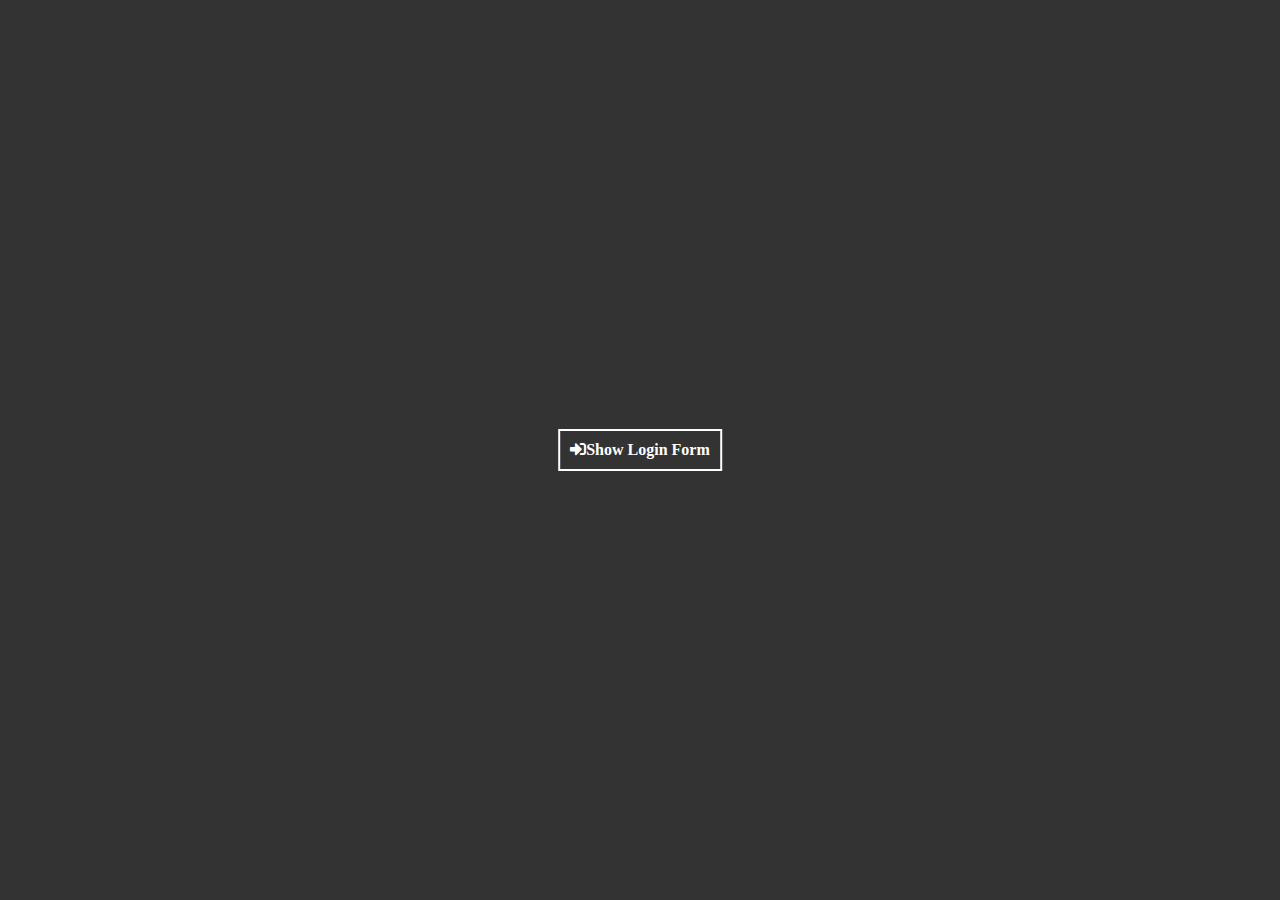
<file: day1/index.html>
<!DOCTYPE html>
<html lang="ja">
<head>
  <meta charset="UTF-8">
  <meta name="viewport" content="width=device-width, initial-scale=1.0">
  <meta http-equiv="X-UA-Compatible" content="ie=edge">
  <title>Sample</title>
  <link rel="stylesheet" href="style.css">
  <script src="https://ajax.googleapis.com/ajax/libs/jquery/3.4.1/jquery.min.js"></script>
  <link href="https://use.fontawesome.com/releases/v5.6.1/css/all.css" rel="stylesheet">
</head>
<body>
  <div class="show-login-btn"><i class="fas fa-sign-in-alt">Show Login Form</i></div>
  <div class="login-box">
    <div class="hide-login-btn"><i class="fas fa-times"></i></div>
    <form action="index.html" class="login-form" method="POST">
      <h1>Welcome</h1>
      <input class="text-box" type="text" name="" placeholder="Username">
      <input class="text-box" type="Password" name="" placeholder="Password">
      <input class="login-btn" type="submit" value="Login">
    </form>
  </div>
  <script type="text/javascript">
    $(".show-login-btn").on("click",function() {
      $(".login-box").toggleClass("showed");
    });
    $(".hide-login-btn").on("click",function() {
      $(".login-box").toggleClass("showed");
    });
  </script>
</body>
</html>
</file>
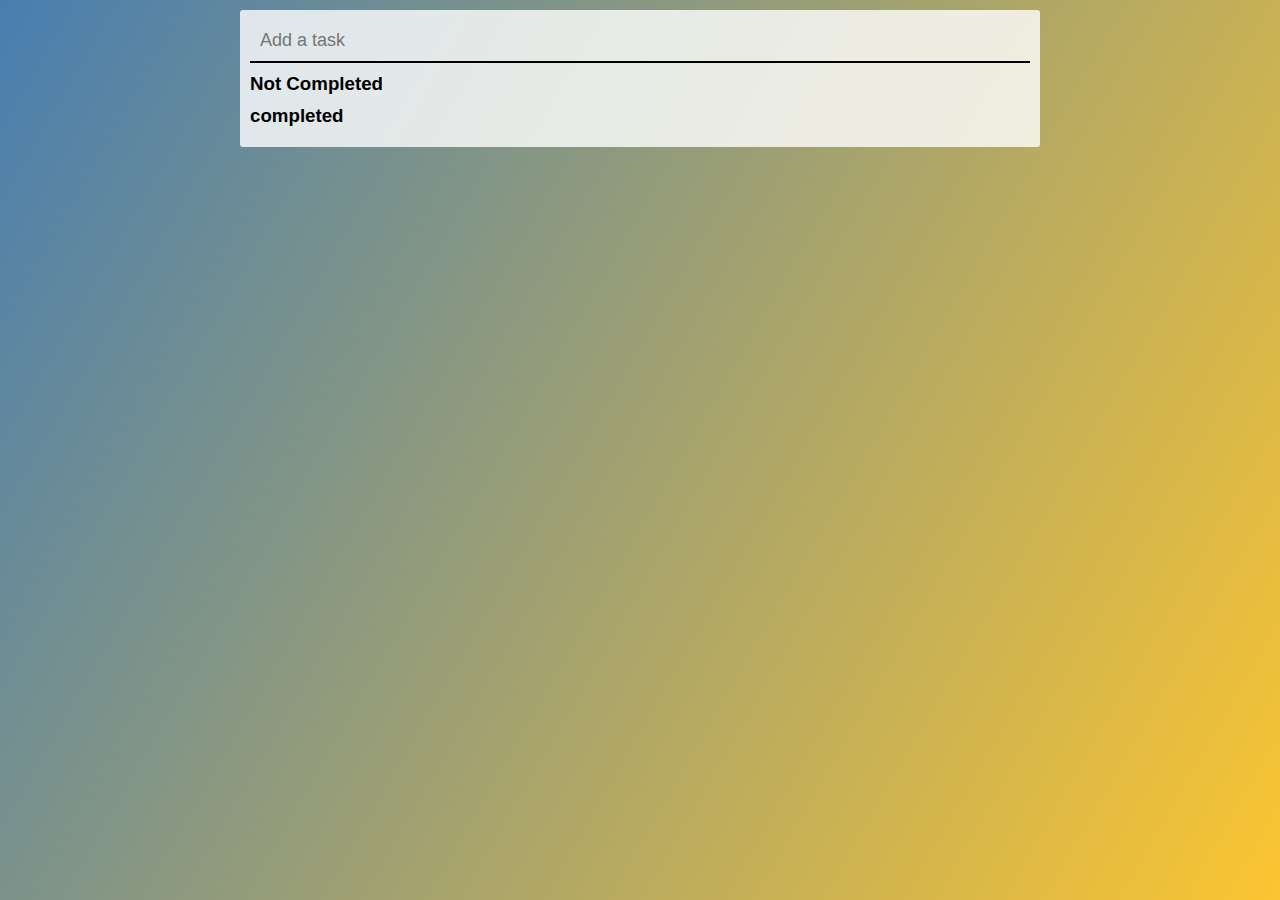
<file: day2/index.html>
<!DOCTYPE html>
<html lang="en">
<head>
  <meta charset="UTF-8">
  <title>Document</title>
  <link rel="stylesheet" href="style.css">
  <link rel="stylesheet" href="https://cdnjs.cloudflare.com/ajax/libs/font-awesome/5.11.2/css/all.css">
  <script src="https://cdnjs.cloudflare.com/ajax/libs/jquery/3.4.1/jquery.min.js"></script>
</head>
<body>
  <div class="container">
    <input type="text" class="text-box" placeholder="Add a task">
    <div class="notcomp">
      <h3>Not Completed</h3>
    </div>
    <div class="comp">
      <h3>completed</h3>
    </div>
  </div>

  <script type="text/javascript">
    $(".text-box").on("keyup",function(e){
      if(e.keyCode==13 && $(".text-box").val() != "")
      {
        var task = $("<div class='task'></div>").text($(".text-box").val());
        var del = $("<i class='fas fa-trash-alt'></i>").click(function(){
          var p = $(this).parent();
          p.fadeOut(function(){
            p.remove();
          })
        });

        var check = $("<i class='fas fa-check'></i>").click(function(){
          var q = $(this).parent();
          q.fadeOut(function(){
            $(".comp").append(q);
            q.fadeIn();
          });
          q(this).remove();
        });
        task.append(del,check);
        $(".notcomp").append(task);

        $(".text-box").val("");
      }
    });
  </script>

</body>
</html>
</file>
<file: day1/style.css>
* {
  font-family: "montserrat",sans-serif;
}
body {
  margin: 0;
  padding: 0;
  background-color: #333;
}
.login-box {
  position: absolute;
  top: 0;
  left: -100%;
  width: 100%;
  height: 100vh;
  background-image: linear-gradient(45deg,#9fbaa8,#31354c);
  transition: 0.4s;
}
.login-form {
  position: absolute;
  top: 50%;
  left: 50%;
  transform: translate(-50%,-50%);
  color:white;
  text-align: center;
}
.login-form h1 {
  font-weight: 400;
  margin-top: 0;
}
.text-box {
  display: block;
  box-sizing: border-box;
  width: 240px;
  background: #ffffff28;
  border: 1px solid white;
  padding: 10px 20px;
  color: white;
  outline: none;
  margin: 10px 0;
  border-radius: 6px;
  text-align: center;
}
.login-btn{
  width: 240px;
  background: #2c3e50;
  border: 0;
  color: white;
  padding: 10px;
  border-radius: 6px;
  cursor: pointer;
}
.hide-login-btn{
  color: #000;
  position: absolute;
  top: 40px;
  right: 40px;
  cursor: pointer;
  font-size: 24px;
  opacity: .7;
}
.show-login-btn {
  position: absolute;
  top: 50%;
  left: 50%;
  transform: translate(-50%,-50%);
  color: white;
  border: 2px solid;
  padding: 10px;
  cursor: pointer;
}
.showed{
  left: 0;
}
</file>
<file: day2/style.css>
*{
    margin: 0;
    padding: 0;
    font-family: "montserrat",sans-serif;
    box-sizing: border-box;
}

body{
    background-image: linear-gradient(120deg,#487eb0,#fbc531);
    min-height: 100vh;
    padding: 10px;
}
.container {
    max-width: 800px;
    margin: auto;
    padding: 10px;
    background: rgba(255,255,255,0.8);
    border-radius: 3px;
}
.text-box{
    width: 100%;
    border: none;
    border-bottom: 2px solid #000;
    background: none;
    padding: 10px;
    outline: none;
    font-size: 18px;
}

h3{
    margin: 10px 0;
}

.task{
    width: 100%;
    background: rgba(144, 144, 144, 0.3);
    padding: 18px;
    margin: 6px 0;
    overflow: hidden;
    border-radius: 3px;
}

.task i{
    float: right;
    margin-left: 20px;
    cursor: pointer;
}
.comp .task{
    background: #535353;
    color: #000;
}
</file>
